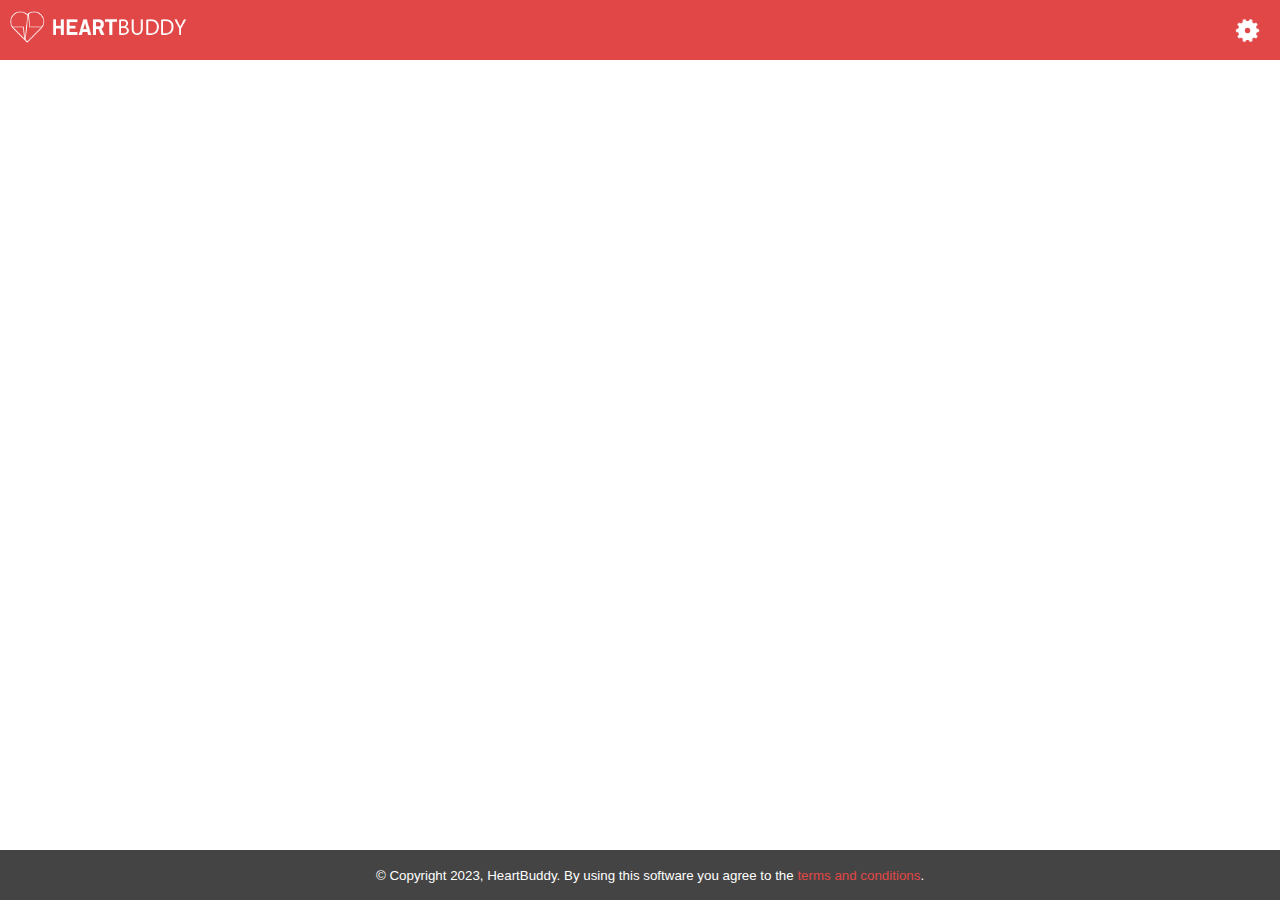
<file: index.html>
<!doctype html>
<html>
<head>
    <link rel="stylesheet" href="css/style.css">
    <link rel="stylesheet" href="css/home.css">
    <link rel="apple-touch-icon" sizes="180x180" href="assets/favicon/apple-touch-icon.png">
    <link rel="icon" type="image/png" sizes="32x32" href="assets/favicon/favicon-32x32.png">
    <link rel="icon" type="image/png" sizes="16x16" href="assets/favicon/favicon-16x16.png">
    <meta name="msapplication-TileColor" content="#da532c">
    <meta name="theme-color" content="#ffffff">
    <title>HeartBuddy</title>
</head>
<body>
    <div class="block-out"></div>
    <!-- Nav bar -->
    <div class="nav-bar">
        <div class="nav-logo">
        <img src="assets/nav-logo.png" height="35px">
        </div>
        <img class="config" src="assets/cog-icon.png"></img>
    </div>
    </div>

    <!-- Main container -->
    <!-- This section of code is missing hrefs to separate pages -->

    <div class="container">
        <div class="hb-logo"><img src="assets/hb-logo.png"></img></div>
        <a href="upload.html"><div class="upload button">Upload ECG File</div></a>
        <a href="upload-results.html"><div class="view-results button">View Results</div></a>
        <a href="tos.html"><div class="tos-agreement button">TOS Agreement</div></a>
    </div>

    <div class="config-page">
        <div class="config-title">Configuration<div class="exit">X</div></div>
        <div class="config-body">
            <div class="toggle-protocol">
                <div class="highlight"></div>
                <div class="option http">HTTP</div>
                <div class="option https">HTTPS</div>
            </div>
            <input class="server-ip" type="text" placeholder="Server IP" />
            <input class="server-port" type="number" placeholder="Server Port" />
            <div class="config-submit button">Submit</div>
        </div>
    </div>
</body>
<footer> <small>&copy; Copyright 2023, HeartBuddy. By using this software you agree to the <a href="tos.html">terms and conditions</a>.</small></footer>
<script src="https://cdnjs.cloudflare.com/ajax/libs/jquery/3.6.3/jquery.min.js" integrity="sha512-STof4xm1wgkfm7heWqFJVn58Hm3EtS31XFaagaa8VMReCXAkQnJZ+jEy8PCC/iT18dFy95WcExNHFTqLyp72eQ==" crossorigin="anonymous" referrerpolicy="no-referrer"></script>
<script src="js/index.js"></script>
</html>
</file>
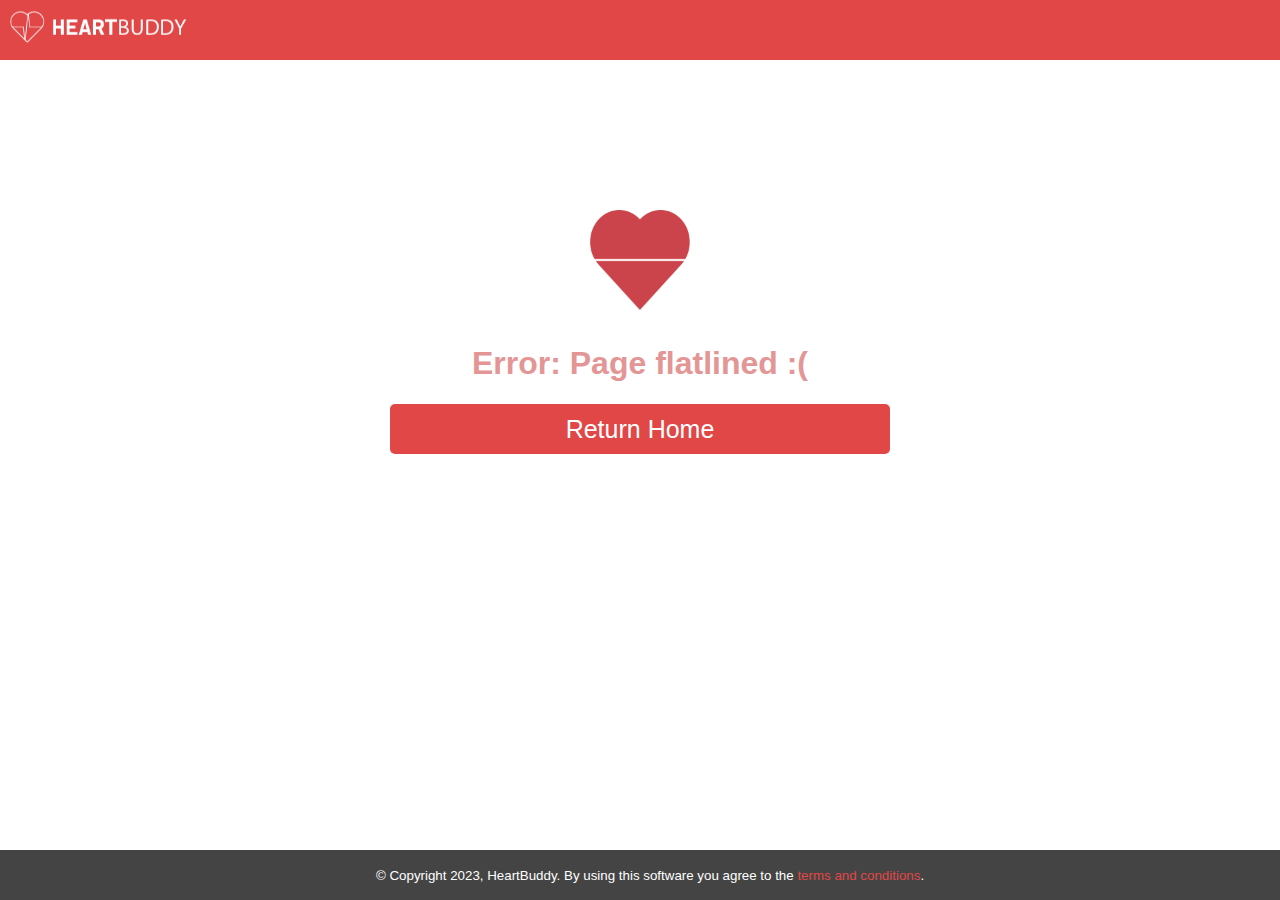
<file: loading.html>
<!doctype html>
<html>
<head>
    <meta http-equiv="Content-Security-Policy" content="upgrade-insecure-requests" />
    <link rel="stylesheet" href="css/style.css">
    <link rel="stylesheet" href="css/loading.css">
    <link rel="stylesheet" href="css/style.css">
    <link rel="stylesheet" href="css/home.css">
    <link rel="apple-touch-icon" sizes="180x180" href="assets/favicon/apple-touch-icon.png">
    <link rel="icon" type="image/png" sizes="32x32" href="assets/favicon/favicon-32x32.png">
    <link rel="icon" type="image/png" sizes="16x16" href="assets/favicon/favicon-16x16.png">
    <link rel="manifest" href="assets/favicon/site.webmanifest">
    <meta name="msapplication-TileColor" content="#da532c">
    <meta name="theme-color" content="#ffffff">
    <title>HeartBuddy</title>
</head>
  <body>

    <!-- Nav bar -->
    <div class="nav-bar">
        <a href="index.html"><div class="nav-logo"><img src="assets/nav-logo.png" height="35px"></div></a>
</div>

    <!-- Main container -->
    <!-- This section of code is missing hrefs to separate pages -->

    <div class="container">
      <div class="loading-anim"><img src="assets/ECG3.gif"</div>
      <div class="loading-text">Loading...</div>
    </div>
  </body>
  <footer> <small>&copy; Copyright 2023, HeartBuddy. By using this software you agree to the <a href="tos.html">terms and conditions</a>.</small></footer>
  <script src="dependencies/jquery-3.6.4.min.js"></script>
  <script src="js/loading.js"></script>
</html>
</file>
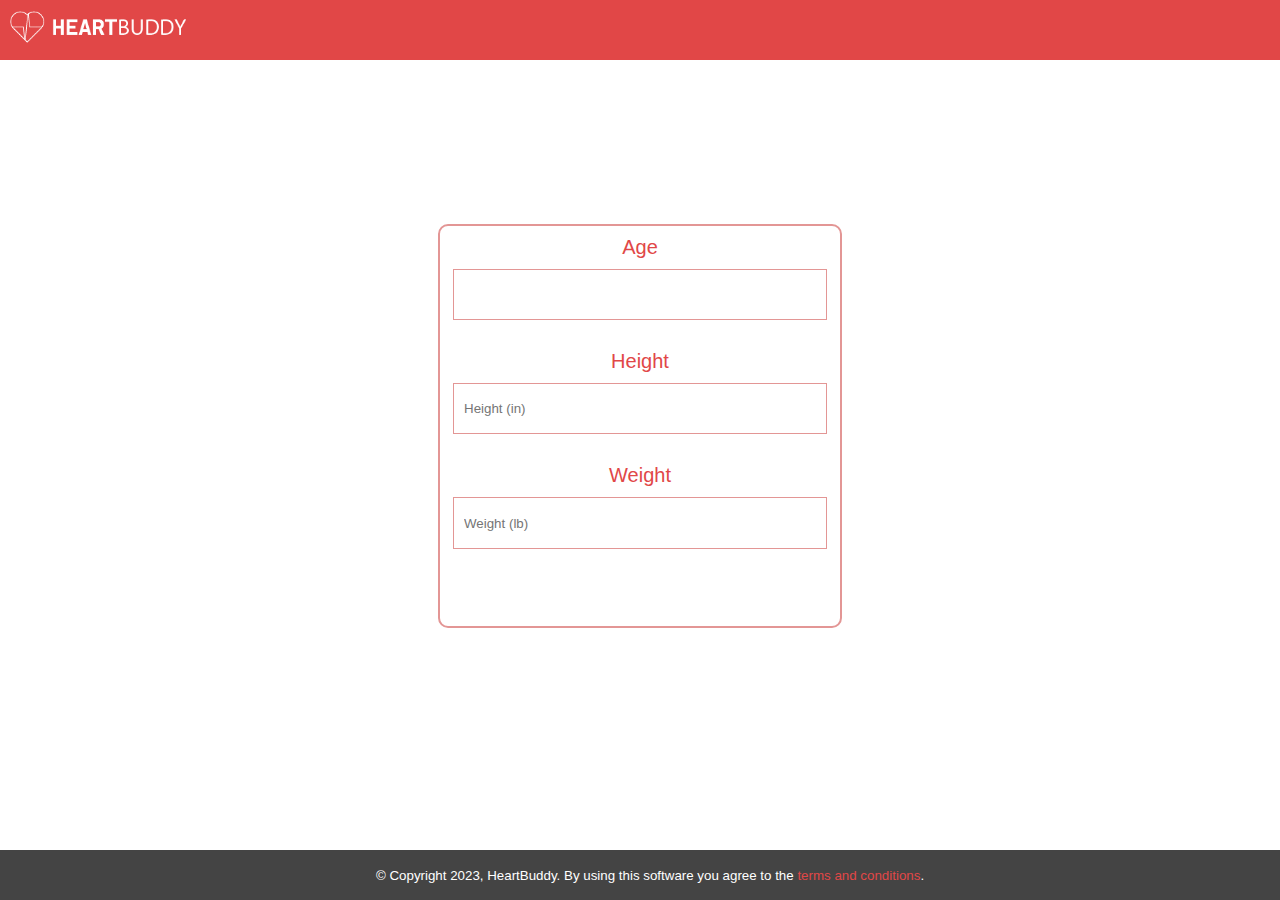
<file: patient.html>
<!doctype html>
<html>
<head>
    <link rel="stylesheet" href="css/style.css">
    <link rel="stylesheet" href="css/patient.css">
    <link rel="stylesheet" href="css/style.css">
    <link rel="stylesheet" href="css/home.css">
    <link rel="apple-touch-icon" sizes="180x180" href="assets/favicon/apple-touch-icon.png">
    <link rel="icon" type="image/png" sizes="32x32" href="assets/favicon/favicon-32x32.png">
    <link rel="icon" type="image/png" sizes="16x16" href="assets/favicon/favicon-16x16.png">
    <link rel="manifest" href="assets/favicon/site.webmanifest">
    <meta name="msapplication-TileColor" content="#da532c">
    <meta name="theme-color" content="#ffffff">
    <title>HeartBuddy</title>
</head>
  <body>

    <!-- Nav bar -->
    <div class="nav-bar">
      <a href="index.html"><div class="nav-logo"><img src="assets/nav-logo.png" height="35px"></div></div></a>
    </div>

    <!-- Main container -->
    <!-- This section of code is missing hrefs to separate pages -->

    <div class="container">
      <div class="hb-logo"><img src="assets/hb-logo.png"></img></div>
      <div class="form">
        <label>Age</label>
        <input class="age" type="number" name="age" min="1" max="110"></input>
        <label>Height</label>
        <input class="height" type="number" name="height" min="12" max="98" placeholder="Height (in)"></input>
        <label>Weight</label>
        <input class="weight" type="number" name="weight" min="10" max="1000" placeholder="Weight (lb)"></input>
        <button class="submit button disabled">Submit</button>
      </div>
    </div>
  </body>
  <footer> <small>&copy; Copyright 2023, HeartBuddy. By using this software you agree to the <a href="tos.html">terms and conditions</a>.</small></footer>
  <script src="dependencies/jquery-3.6.4.min.js"></script>
  <script src="js/patient.js"></script>
</html>
</file>
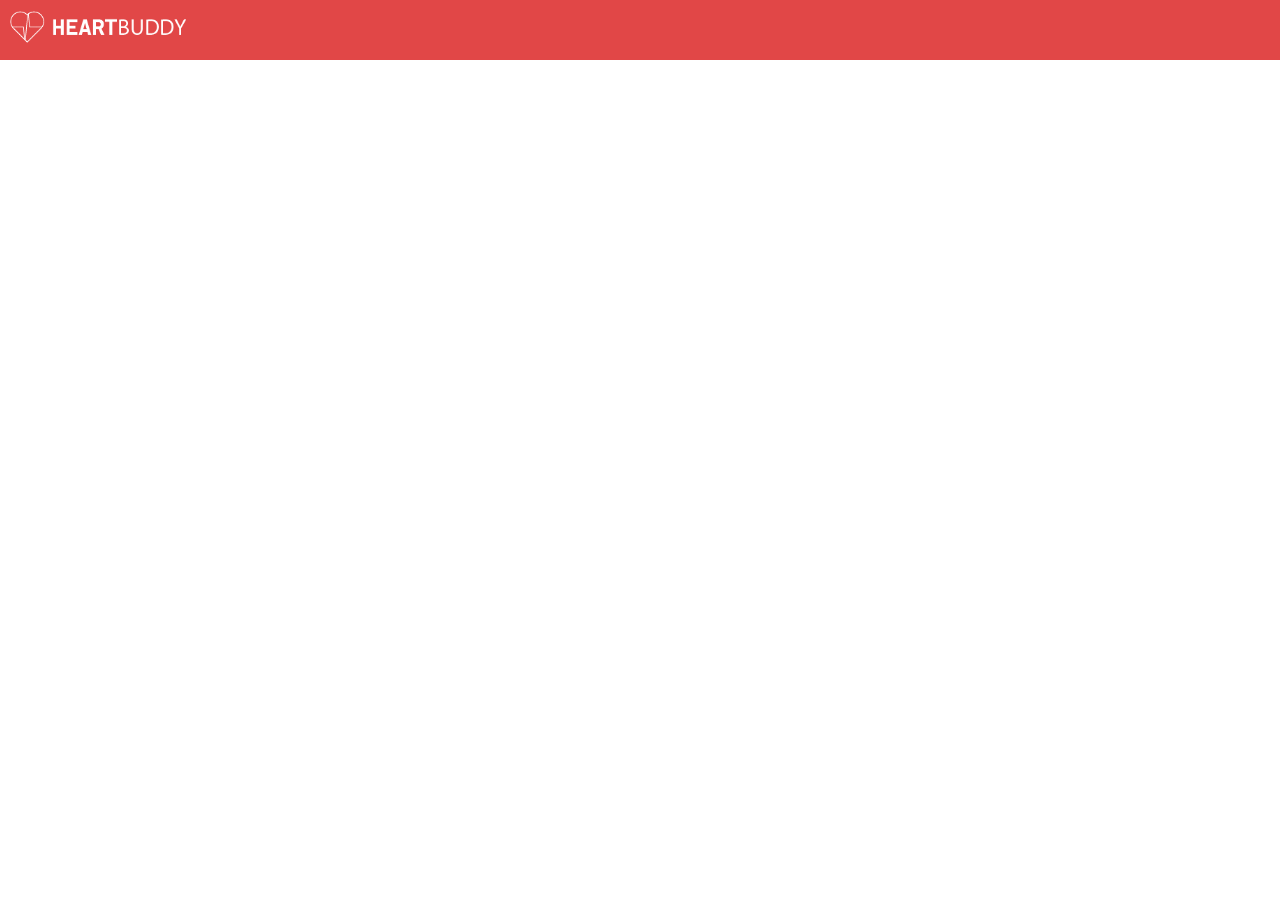
<file: result-upload.html>
<!doctype html>
<html>
<head>
    <link rel="stylesheet" href="css/style.css">
    <link rel="stylesheet" href="css/upload.css">
    <link rel="stylesheet" href="css/style.css">
    <link rel="stylesheet" href="css/home.css">
    <link rel="apple-touch-icon" sizes="180x180" href="assets/favicon/apple-touch-icon.png">
    <link rel="icon" type="image/png" sizes="32x32" href="assets/favicon/favicon-32x32.png">
    <link rel="icon" type="image/png" sizes="16x16" href="assets/favicon/favicon-16x16.png">
    <link rel="manifest" href="assets/favicon/site.webmanifest">
    <meta name="msapplication-TileColor" content="#da532c">
    <meta name="theme-color" content="#ffffff">
    <title>HeartBuddy</title>
</head>
  <body>

    <!-- Nav bar -->
    <div class="nav-bar">
      <a href="index.html"><div class="nav-logo"><img src="assets/nav-logo.png" height="35px"></div></div></a>
    </div>

    <!-- Main container -->
    <!-- This section of code is missing hrefs to separate pages -->

    <div class="container">
      <div class="hb-logo"><img src="assets/hb-logo.png"></img></div>
      <div class="upload-file">Click to upload results file.</div>
      <input class="file-input" type="file" style="display: none;"></input>
      <a href="loading.html"><div class="submit-btn button">Submit</div></a>
    </div>
  </body>
  <script src="https://cdnjs.cloudflare.com/ajax/libs/jquery/3.6.3/jquery.min.js" integrity="sha512-STof4xm1wgkfm7heWqFJVn58Hm3EtS31XFaagaa8VMReCXAkQnJZ+jEy8PCC/iT18dFy95WcExNHFTqLyp72eQ==" crossorigin="anonymous" referrerpolicy="no-referrer"></script>
  <script src="js/upload.js"></script>
</html>
</file>
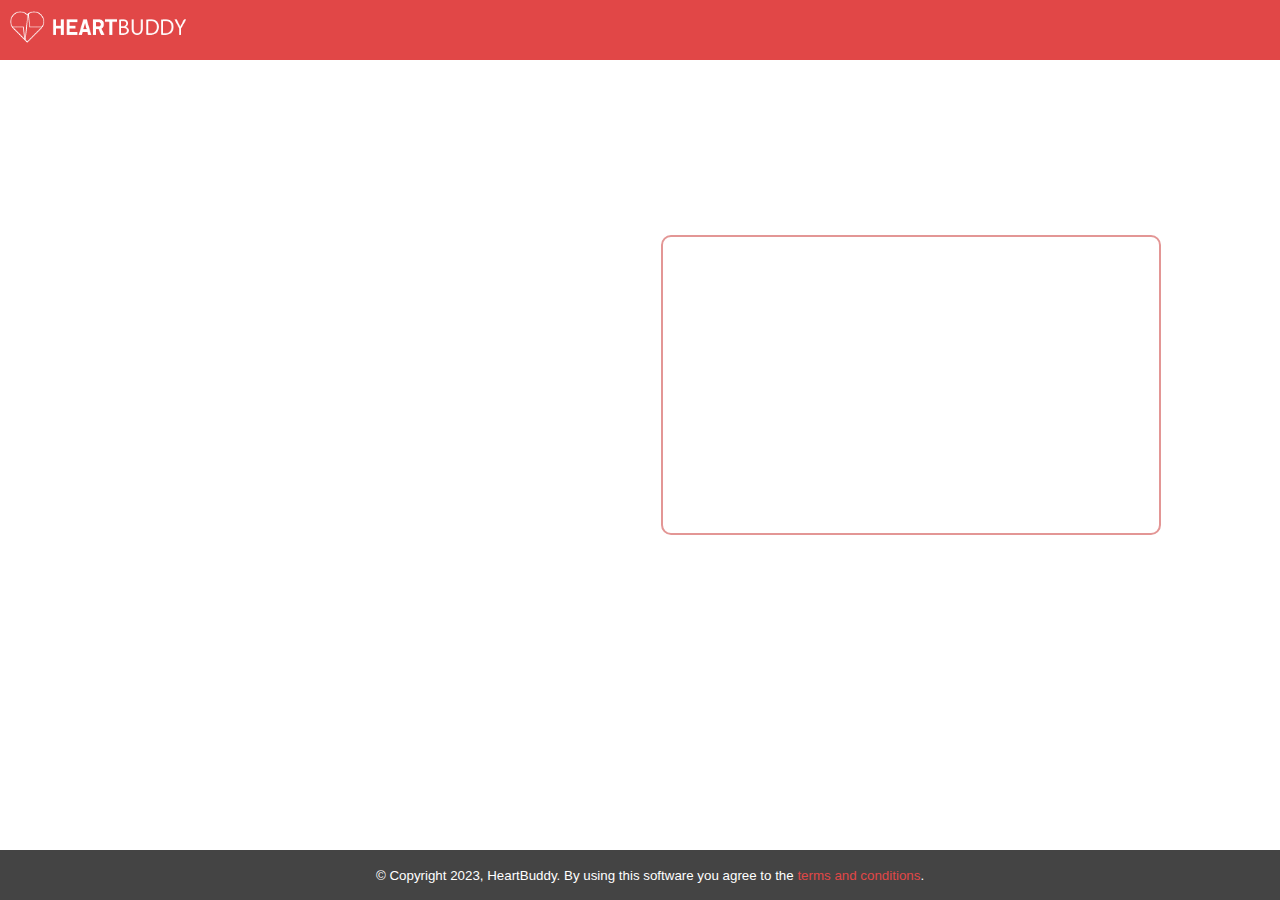
<file: results.html>
﻿<!doctype html>
<html>
<head>
    <link rel="stylesheet" href="css/style.css">
    <link rel="stylesheet" href="css/results.css">
    <link rel="apple-touch-icon" sizes="180x180" href="assets/favicon/apple-touch-icon.png">
    <link rel="icon" type="image/png" sizes="32x32" href="assets/favicon/favicon-32x32.png">
    <link rel="icon" type="image/png" sizes="16x16" href="assets/favicon/favicon-16x16.png">
    <link rel="manifest" href="assets/favicon/site.webmanifest">
    <meta name="msapplication-TileColor" content="#da532c">
    <meta name="theme-color" content="#ffffff">
    <title>HeartBuddy</title>
</head>
  <body>
      <!-- Nav bar -->
      <div class="nav-bar">
          <a href="index.html"><div class="nav-logo"><img src="assets/nav-logo.png" height="35px"></div>
      </div></a>
      </div>

      <!-- Main container -->
      <!-- This section of code is missing hrefs to separate pages -->

      <div class="container">
          <div class="hb-logo"><img src="assets/hb-logo.png"></img></div>
          <div class="results-container">
              <div class="feature-container">
                  Feature Extraction
              </div>
              <div class="rslt-tbl">
              </div>
          </div>
          <a id="download" class="download button">Download</a>
      </div>
  </body>
  <footer> <small>&copy; Copyright 2023, HeartBuddy. By using this software you agree to the <a href="tos.html">terms and conditions</a>.</small></footer>
<script src="dependencies/jquery-3.6.4.min.js"></script>
<script src="js/details.js"></script>
<script src="js/results.js"></script>
</html>
</file>
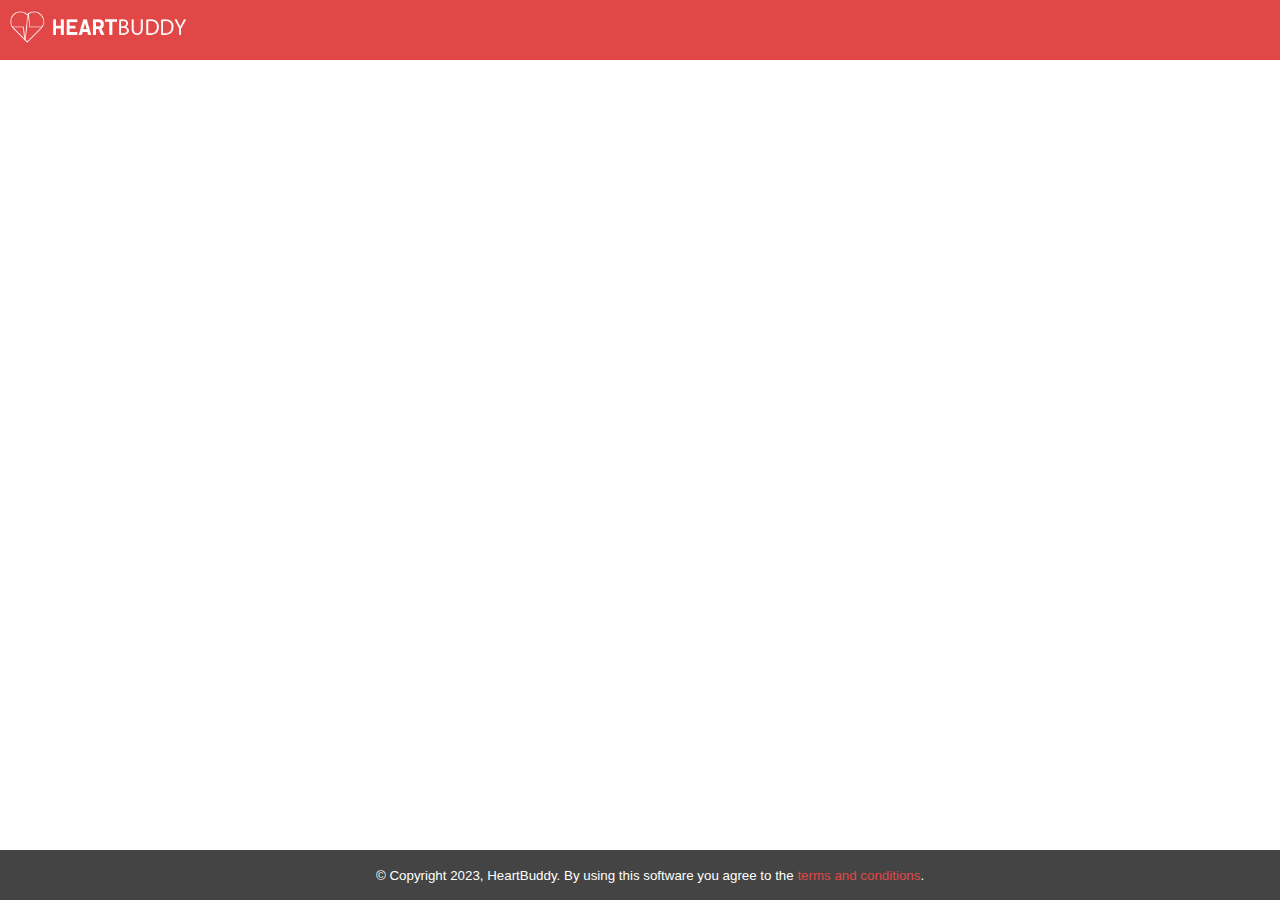
<file: tos.html>
<!doctype html>
<html>
<head>
    <link rel="stylesheet" href="css/style.css">
    <link rel="stylesheet" href="css/tos.css">
    <link rel="stylesheet" href="css/style.css">
    <link rel="stylesheet" href="css/home.css">
    <link rel="apple-touch-icon" sizes="180x180" href="assets/favicon/apple-touch-icon.png">
    <link rel="icon" type="image/png" sizes="32x32" href="assets/favicon/favicon-32x32.png">
    <link rel="icon" type="image/png" sizes="16x16" href="assets/favicon/favicon-16x16.png">
    <link rel="manifest" href="assets/favicon/site.webmanifest">
    <meta name="msapplication-TileColor" content="#da532c">
    <meta name="theme-color" content="#ffffff">
    <title>HeartBuddy</title>
</head>
  <body>

    <!-- Nav bar -->
    <div class="nav-bar">
        <a href="index.html"><div class="nav-logo"><img src="assets/nav-logo.png" height="35px"></div></a>
</div>

    <!-- Main container -->
    <!-- This section of code is missing hrefs to separate pages -->

    <div class="container">
      <div class="hb-logo"><img src="assets/hb-logo.png"></img></div>
      <div class="tos-container">
          <p>Thank you for considering HeartBuddy, our ECG interpretation software, as a consulting tool for healthcare professionals. The following are the terms of service that outline the conditions for the use of our software:</p>
          <ol>
              <li>The HeartBuddy software is intended to be used solely as a consulting tool and is not intended to replace a healthcare professional's judgment or expertise.</li>
              <li>By using HeartBuddy, you agree that HeartBuddy, its affiliates, directors, officers, employees, agents, and representatives will not be held responsible for any misdiagnoses, injuries, or death resulting from the use of the software by healthcare professionals.</li>
              <li>HeartBuddy makes no guarantees or warranties, express or implied, regarding the accuracy, reliability, or completeness of the software's results. The software's interpretations should not be relied upon as the sole basis for medical decision-making.</li>
              <li>HeartBuddy does not provide medical advice or establish a doctor-patient relationship. The software's interpretations are only intended to assist healthcare professionals in making diagnostic and treatment decisions.</li>
              <li>The software's results should be interpreted in the context of the patient's medical history, physical examination, and other diagnostic tests.</li>
              <li>HeartBuddy reserves the right to modify, suspend, or terminate access to the software at any time, without notice or liability.</li>
              <li>You agree to use HeartBuddy in compliance with all applicable laws, regulations, and ethical standards governing the practice of medicine.</li>
          </ol>
          <p>By using HeartBuddy, you acknowledge that you have read and understood these terms of service and agree to be bound by them. If you do not agree to these terms, please do not use the software.</p>
      </div>
    <a href="index.html"><div class="home button">Return Home</div></a>
    </div>
  </body>
  <footer> <small>&copy; Copyright 2023, HeartBuddy. By using this software you agree to the <a href="tos.html">terms and conditions</a>.</small></footer>
  <script src="dependencies/jquery-3.6.4.min.js"></script>
</html>
</file>
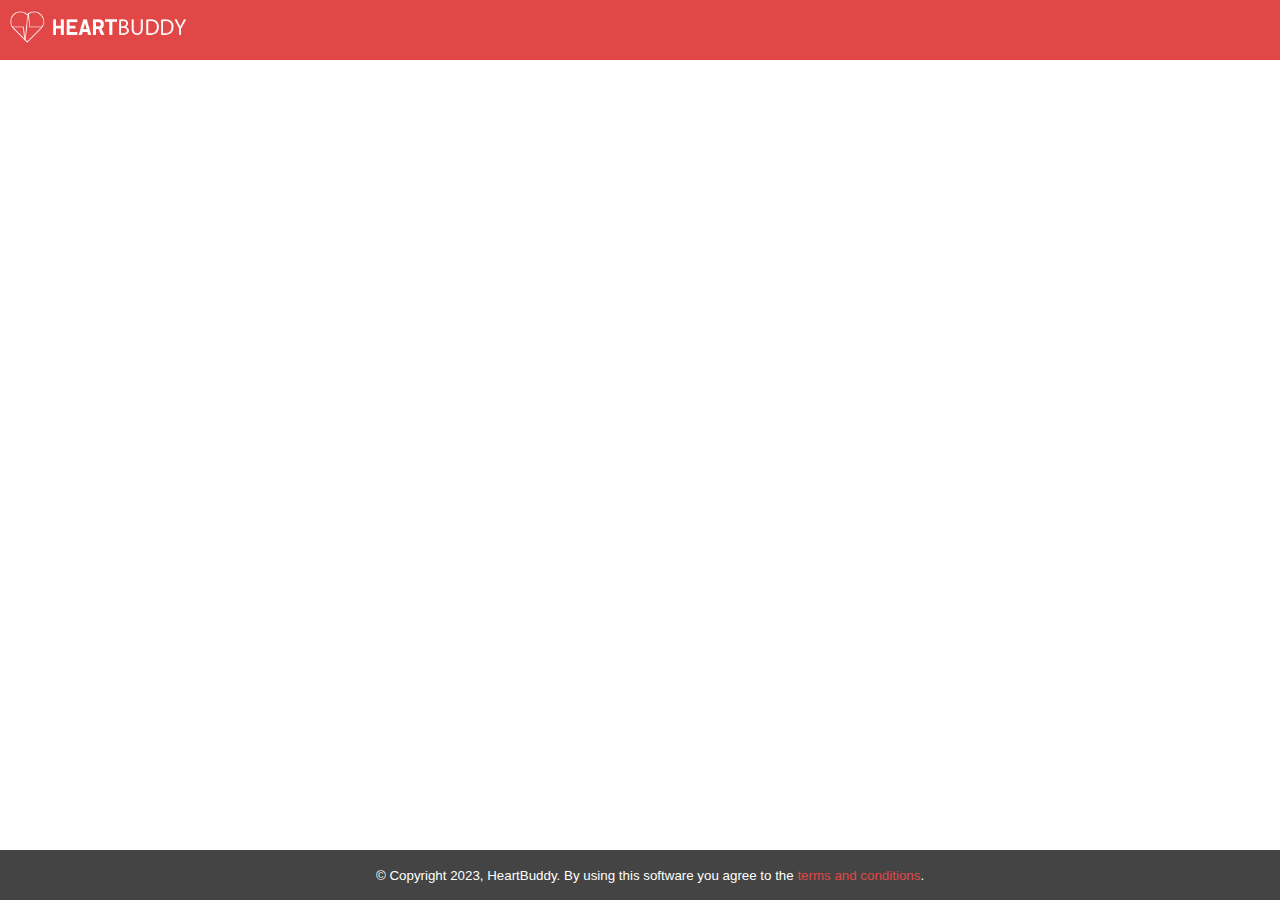
<file: upload-results.html>
<!doctype html>
<html>
<head>
    <link rel="stylesheet" href="css/style.css">
    <link rel="stylesheet" href="css/upload.css">
    <link rel="stylesheet" href="css/style.css">
    <link rel="stylesheet" href="css/home.css">
    <link rel="apple-touch-icon" sizes="180x180" href="assets/favicon/apple-touch-icon.png">
    <link rel="icon" type="image/png" sizes="32x32" href="assets/favicon/favicon-32x32.png">
    <link rel="icon" type="image/png" sizes="16x16" href="assets/favicon/favicon-16x16.png">
    <link rel="manifest" href="assets/favicon/site.webmanifest">
    <meta name="msapplication-TileColor" content="#da532c">
    <meta name="theme-color" content="#ffffff">
    <title>HeartBuddy</title>
</head>
<body>

    <!-- Nav bar -->
    <div class="nav-bar">
        <a href="index.html"><div class="nav-logo"><img src="assets/nav-logo.png" height="35px"></div>
    </div></a>
    </div>

    <!-- Main container -->
    <!-- This section of code is missing hrefs to separate pages -->

    <div class="container" action="upload.php" method="post" enctype="multipart/form-data">
        <div class="hb-logo"><img src="assets/hb-logo.png"></img></div>
        <div class="upload-file">Click to upload results file.</div>
        <input class="file-input" name="results-upload" id="results-upload" type="file" style="display: none;"></input>
        <div id="submit" class="submit-btn button disabled">Submit</div>
    </div>
</body>
<footer> <small>&copy; Copyright 2023, HeartBuddy. By using this software you agree to the <a href="tos.html">terms and conditions</a>.</small></footer>
<script src="dependencies/jquery-3.6.4.min.js"></script>
<script src="js/upload-results.js"></script>
</html>
</file>
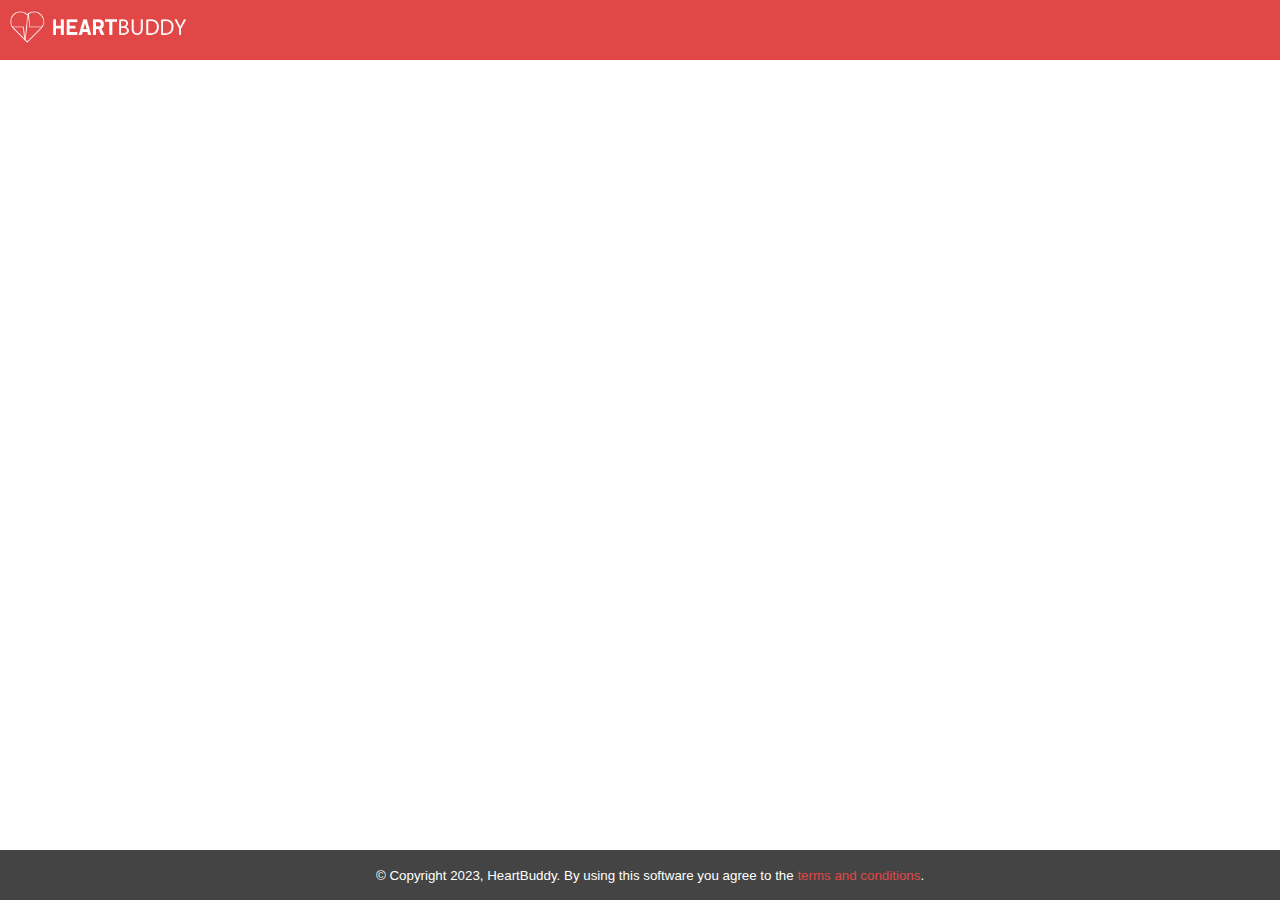
<file: upload.html>
<!doctype html>
<html>
<head>
    <link rel="stylesheet" href="css/style.css">
    <link rel="stylesheet" href="css/upload.css">
    <link rel="stylesheet" href="css/style.css">
    <link rel="stylesheet" href="css/home.css">
    <link rel="apple-touch-icon" sizes="180x180" href="assets/favicon/apple-touch-icon.png">
    <link rel="icon" type="image/png" sizes="32x32" href="assets/favicon/favicon-32x32.png">
    <link rel="icon" type="image/png" sizes="16x16" href="assets/favicon/favicon-16x16.png">
    <link rel="manifest" href="assets/favicon/site.webmanifest">
    <meta name="msapplication-TileColor" content="#da532c">
    <meta name="theme-color" content="#ffffff">
    <title>HeartBuddy</title>
</head>
  <body>

    <!-- Nav bar -->
    <div class="nav-bar">
      <a href="index.html"><div class="nav-logo"><img src="assets/nav-logo.png" height="35px"></div></div></a>
    </div>

    <!-- Main container -->
    <!-- This section of code is missing hrefs to separate pages -->

    <div class="container" action="upload.php" method="post" enctype="multipart/form-data">
      <div class="hb-logo"><img src="assets/hb-logo.png"></img></div>
      <div class="upload-file">Click to upload file.</div>
      <input class="file-input" name="npy-upload" id="npy-upload" type="file" style="display: none;"></input>
      <div id="submit" class="submit-btn button disabled">Submit</div>
    </div>
  </body>
  <footer> <small>&copy; Copyright 2023, HeartBuddy. By using this software you agree to the <a href="tos.html">terms and conditions</a>.</small></footer>
  <script src="dependencies/jquery-3.6.4.min.js"></script>
  <script src="js/upload.js"></script>
</html>
</file>
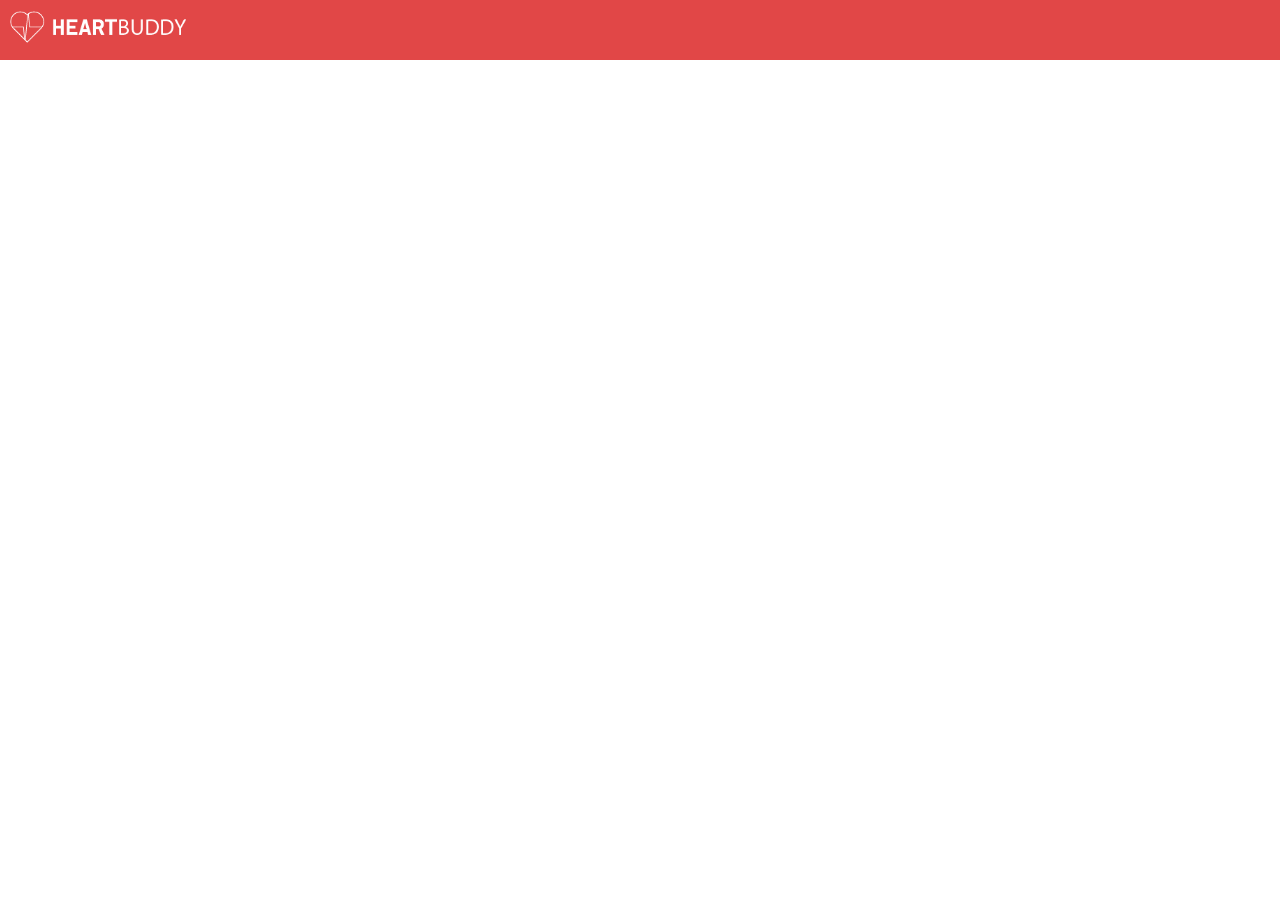
<file: view-upload.html>
<!doctype html>
<html>
  <head>
    <link rel="stylesheet" href="css/style.css">
    <link rel="stylesheet" href="css/upload.css">
    <title>HeartBuddy</title>
  </head>
  <body>

    <!-- Nav bar -->
    <div class="nav-bar">
      <a href="index.html"><div class="nav-logo"><img src="assets/nav-logo.png" height="35px"></div></div></a>
    </div>

    <!-- Main container -->
    <!-- This section of code is missing hrefs to separate pages -->

    <div class="container">
      <div class="hb-logo"><img src="assets/hb-logo.png"></img></div>
      <div class="upload-file">Click to upload file.</div>
      <input class="file-input" type="file" style="display: none;"></input>
      <a href="loading.html"><div class="submit-btn button">Submit</div></a>
    </div>
  </body>
  <script src="https://cdnjs.cloudflare.com/ajax/libs/jquery/3.6.3/jquery.min.js" integrity="sha512-STof4xm1wgkfm7heWqFJVn58Hm3EtS31XFaagaa8VMReCXAkQnJZ+jEy8PCC/iT18dFy95WcExNHFTqLyp72eQ==" crossorigin="anonymous" referrerpolicy="no-referrer"></script>
  <script src="js/upload.js"></script>
</html>
</file>
<file: css/style.css>
:root{
  --dark-red: #E14747;
  --light-red: #e39695;
}

body{
  padding: 0;
  margin: 0;
  background: #ffffff;
  font-family: Arial;
  user-select: none;
}

.nav-bar{
  display: flex;
  padding: 0;
  margin: 0;
  height: 60px;
  background: var(--dark-red);
  align-items: center;
}

.nav-bar .nav-logo {
  margin-left: 10px;
  cursor: pointer;
  animation: fadeInSlideLeft 500ms ease-in-out forwards;
}

.container{
  display: flex;
  flex-direction: column;
  align-items: center;
  justify-content: center;
  margin-top: 30px;
}

.container .hb-logo{
  opacity: 0;
  animation: fadeIn 500ms ease-in-out forwards;
  animation-delay: 200ms;
  margin-bottom: 10px;
}

.container .hb-logo img {
    width: 100px;
    height: 100px;
}

.button{
  display: flex;
  align-items: center;
  justify-content: center;
  width: 33%;
  height: 100px;
  background: var(--dark-red);
  color: white;
  font-size: 25px;
  margin-bottom: 10px;
  cursor: pointer;
  border-radius: 5px;
  transition: all 100ms ease-in-out;
  transform: scale(0);
  animation: popIn 300ms ease-in-out forwards;
}

.button:hover{
  background: var(--light-red);
  transform: scale(1.05);
}

a{
  text-decoration: none;
  color: white;
  display: contents;
}

footer {
    position: absolute;
    bottom: 0px;
    padding: 10px;
    color: white;
    width: 100%;
    height: 30px;
    background: #444;
    text-align: center;
    line-height: 30px;
}

footer a{
    color: var(--dark-red);
}

@keyframes fadeIn{
  0%
  {
    opacity: 0;
  }

  100%
  {
    opacity: 1;
  }
}


@keyframes fadeInSlideLeft{
  0%
  {
    transform: translateX(50px);
    opacity: 0;
  }

  100%
  {
    transform: translateX(0px);
    opacity: 1;
  }
}

@keyframes popIn{
  0%
  {
    transform: scale(0);
  }

  90%
  {
    transform: scale(1.05);
  }

  100%
  {
    transform: scale(1);
  }
}

@keyframes fadeInTop{
  0%
  {
    display: flex;
    transform: translateY(-50px);
    opacity: 0;
  }

  100%
  {
    display: flex;
    transform: translateY(0px);
    opacity: 1;
  }
}

@keyframes circleFill {
    0% {
        stroke-dasharray: 0, 100;
    }
}
</file>
<file: css/home.css>
:root {
    font-family: 'Roboto', sans-serif;
    padding: 0;
    margin: 0;
    width: 100%;
}

body {
    padding: 0;
    margin: 0;
    background: #ffffff;
    font-family: Arial;
    overflow: hidden;
}

.nav-bar {
    display: flex;
    padding: 0;
    margin: 0;
    height: 60px;
    background: var(--dark-red);
    align-items: center;
    justify-content: space-between;
}

    .nav-bar .nav-logo {
        margin-left: 10px;
        cursor: pointer;
        animation: fadeInSlideLeft 500ms ease-in-out forwards;
    }

.nav-bar .config{
    width: 25px;
    height: 25px;
    margin-right: 20px;
    cursor: pointer;
}

.nav-bar .config img{
    width: 25px;
    height: 25px;
}

.nav-bar .config:hover{
    animation: rotateCog 1s linear infinite;
}

.config-title{
    margin: 0;
    background: var(--dark-red);
    display: flex;
    flex-direction: row;
    justify-content: space-between;
    align-items: center;
    height: 50px;
    color: white;
    padding: 10px;
}

.config-title .exit{
    cursor: pointer;
    margin-right: 10px;
}

.block-out {
    position: absolute;
    margin: 0;
    padding: 0;
    width: 100%;
    height: 100%;
    background: black;
    z-index: 100;
    opacity: 0.3;
    display: none;
}
.config-page > .config-title,
.config-page > .config-body
{
    display: none;
}

.config-page{
    margin: 0;
    padding: 0;
    position: absolute;
    left: 50%;
    top: 50%;
    transform: translate(-50%, -50%);
    width: 500px;
    height: 320px;
    background: white;
    display: flex;
    flex-direction: column;
    border-radius: 10px;
    overflow: hidden;
    z-index: 101;
    display: none;
}

body {
    font-family: Arial;
}

.toggle-protocol {
    position: relative;
    display: flex;
    flex-direction: row;
    background: #777;
    width: 150px;
    height: 25px;
    align-content: center;
    justify-content: space-between;
    border-radius: 10px;
    background: #dfe6e9;
    overflow: hidden;
    margin-bottom: 15px;
}

.highlight {
    position: absolute;
    background: var(--dark-red);
    width: 50%;
    height: 100%;
    transition: all 100ms ease-in-out;
}

.option {
    position: absolute;
    display: flex;
    align-items: center;
    justify-content: center;
    width: 50%;
    height: 100%;
    color: white;
    cursor: pointer;
}

.http {
    left: 0px;
    right: auto;
}

.https {
    right: 0px;
    left: auto;
}

.config-body{
    margin-top: 15px;
    display: flex;
    flex-direction: column;
    align-items: center;
    justify-content: center;
    vertical-align: middle;
    padding: 15px;
}
 .config-body input {
        width: 80%;
        height: 30px;
        outline: none;
        margin-bottom: 20px;
        border: 1px solid var(--light-red);
        padding-left: 10px;
    }

.config-submit{
    height: 40px !important;
    width: 80% !important;
}

.container {
    display: flex;
    flex-direction: column;
    align-items: center;
    justify-content: center;
    margin-top: 50px;
}

    .container .hb-logo {
        opacity: 0;
        animation: fadeIn 500ms ease-in-out forwards;
        animation-delay: 200ms;
    }

.button {
    display: flex;
    align-items: center;
    justify-content: center;
    width: 33%;
    height: 100px;
    background: var(--dark-red);
    color: white;
    font-size: 25px;
    margin-bottom: 10px;
    cursor: pointer;
    border-radius: 5px;
    transition: all 100ms ease-in-out;
    transform: scale(0);
    animation: popIn 300ms ease-in-out forwards;
}

    .button:hover {
        background: var(--light-red);
        transform: scale(1.05);
    }

.upload {
    animation-delay: 200ms;
}

.view-results {
    animation-delay: 300ms;
}

.tos-agreement {
    animation-delay: 400ms;
}

@keyframes fadeIn {
    0% {
        opacity: 0;
    }

    100% {
        opacity: 1;
    }
}


@keyframes fadeInSlideLeft {
    0% {
        transform: translateX(50px);
        opacity: 0;
    }

    100% {
        transform: translateX(0px);
        opacity: 1;
    }
}

@keyframes popIn {
    0% {
        transform: scale(0);
    }

    90% {
        transform: scale(1.05);
    }

    100% {
        transform: scale(1);
    }
}

@keyframes rotateCog {
    0%{
        transform: rotate(0deg);
    }

    100%{
        transform: rotate(360deg);
    }
}
</file>
<file: css/loading.css>
body{
  overflow: hidden;
  position: absolute;
  width: 100%;
  height: 100%;
  display: flex;
  justify-content: center; /*centers items on the line (the x-axis by default)*/
  align-items: center; /*centers items on the cross-axis (y by default)*/
}

.nav-bar{
  position: absolute;
  top: 0;
  width: 100%;
}

.container{
  width: 100%;
  height: 100%;
  display: flex;
  flex-direction: column;
  align-items: center;
  justify-content: center;
  text-align: center;
}

.loading-anim img{
  width: 400px;
  height: 400px;
}

.loading-text{
  font-size: 30px;
  color: var(--dark-red);
}
</file>
<file: css/patient.css>
.container .hb-logo img{
  width: 200px;
}

.form{
  display: flex;
  width: 400px;
  height: 400px;
  align-items: center;
  justify-content: center;
  text-align: center;
  flex-direction: column;
  border: 2px solid var(--light-red);
  border-radius: 10px;
}

label{
  color: var(--dark-red);
  font-size: 20px;
  margin: 10px;
}

input{
  width: 90%;
  height: 50px;
  outline: none;
  margin-bottom: 20px;
  border: 1px solid var(--light-red);
  padding-left: 10px;
}

.submit{
  border: none;
  height: 50px !important;
  width: 90% !important;
}

.disabled {
    opacity: 0.5;
    cursor: default;
    pointer-events: none;
}

.incorrect{
    border: 2px solid red;
}
</file>
<file: css/upload.css>
.container{
  display: flex;
  flex-direction: column;
  align-items: center;
  justify-content: center;
  margin-top: 40px;
}

.container .hb-logo{
  opacity: 0;
  animation: fadeIn 500ms ease-in-out forwards;
  animation-delay: 200ms;
  width: 100px;
  height: 100px;
}

.upload-file{
  width: 600px;
  height: 300px;
  border: 2px solid var(--light-red);
  border-radius: 10px;
  display: flex;
  align-items: center;
  justify-content: center;
  color: var(--dark-red);
  font-size: 20px;
  opacity: 0;
  animation: fadeInTop 500ms ease-in-out forwards;
  animation-delay: 300ms;
  cursor: pointer;
}

.submit-btn{
    border: 0px;
  height: 75px;
  animation-delay: 400ms;
  margin-top: 10px;
}

.disabled{
    opacity: 0.5;
    cursor: default;
    pointer-events: none;
}
</file>
<file: css/results.css>
body {
    overflow: hidden;
}

.container{
  display: flex;
  flex-direction: column;
  align-items: center;
  justify-content: center;
  margin-top: 40px;
}

.container .hb-logo img{
  width: 100px;
  height: 100px;
}

.container .hb-logo{
  opacity: 0;
  animation: fadeIn 500ms ease-in-out forwards;
  animation-delay: 200ms;
}

.results-container{
  display: flex;
  flex-direction: row;
  justify-content: center;
  align-items: center;
}

.feature-container{
  display: flex;
  flex-direction: column;
  justify-content: center;
  align-items: center;
  width: 500px;
  height: 300px;
  font-size: 20px;
  color: var(--dark-red);
  margin: 20px;
  opacity: 0;
  animation: fadeIn 500ms ease-in-out forwards;
  animation-delay: 500ms;
  border: 1px solid var(--light-red);
  border-radius: 15px;
  overflow: hidden;
}

.feature-container img{
  margin-bottom: 10px;
  width: 400px;
  height: 260px;
  object-fit: cover;
}

.rslt-tbl, .result {
    box-sizing: border-box; /* Add this to both parent and child elements */
}

.rslt-tbl{
  display: block;
  flex-direction: column;
  justify-content: center;
  align-items: start;
  width: 500px;
  height: 300px;
  border: 2px solid var(--light-red);
  border-radius: 10px;
  overflow-y: auto;
  animation: popIn 500ms ease-in-out forwards;
}

.rslt-tbl::-webkit-scrollbar {
    width: 10px;
}

/* Handle */
.rslt-tbl::-webkit-scrollbar-thumb {
    background: var(--light-red);
}

.result{
  display: flex;
  flex-direction: row;
  width: 95%;
  height: 70px; 
  min-height: 70px;
  border: 2px solid var(--light-red);
  border-radius: 10px;
  margin: 7px;
  justify-content: space-between;
  align-items: center;
  color: white;
  font-size: 20px;
  opacity: 0;
  animation-name: fadeInTop;
  animation-duration: 500ms;
  animation-timing-function: ease-in-out;
  animation-fill-mode: forwards;
  cursor: pointer;
  transition: all 100ms ease-in-out;
}

.result:hover{
    border: 3px solid var(--light-red);
    opacity: 0.8 !important;
}

.abnorm {
  margin-left: 10px;
}

.confidence {
  margin-right: 10px;
}

.donut{
    width: 20px;
    height: 20px;
}

.download{
  animation-delay: 400ms;
  height: 50px;
  margin-top: 20px;
}

.block-out {
    position: absolute;
    margin: 0;
    padding: 0;
    width: 100%;
    height: 100%;
    background: black;
    z-index: 100;
    opacity: 0.3;
}

.pop-up {
    width: 900px;
    height: 500px;
    display: block;
    position: absolute;
    top: 50%;
    left: 50%;
    transform: translate(-50%, -50%);
    z-index: 101;
}

.pop-up .title{
    height: 75px;
    width: 100%;
    background: var(--dark-red);
    text-align: center;
    line-height: 75px;
    font-size: 35px;
    color: white;
    padding: 20px;
    border-top-left-radius: 15px;
    border-top-right-radius: 15px;
}

.pop-body {
    background: white;
    width: 100%;
    height: 400px;
    padding: 20px;
    box-shadow: 10px 10px 10px 10px rgba(0, 0, 0, 0.1);
    font-size: 20px;
    overflow-y: scroll;
    border-bottom-left-radius: 15px;
    border-bottom-right-radius: 15px;
}

.pop-body::-webkit-scrollbar {
    width: 10px;
}

/* Handle */
::-webkit-scrollbar-thumb {
    background: var(--light-red);
}

.pop-body .title{
    background: var(--dark-red);
    color: white;
    font-size: 30px;
    text-align: center;
    padding: 0;
}

.pop-up .exit{
    position: relative;
    top: 15px;
    right: -10px;
    float: right;
    font-size: 25px;
    cursor: pointer;
    color: white;
}

.pop-up h1{
    color: var(--light-red);
}

.pop-up ul {
    list-style: none;
    list-style-type: "\2665";
    margin: 0;
    padding-left: 10px;
}

.pop-up ul li{
    padding-left: 10px;
}

.pop-up ul li::marker {
    color: var(--dark-red);
}

.pop-up a{
    color: var(--light-red);
    font-size: 20px;
}
</file>
<file: css/tos.css>
.container{
  display: flex;
  flex-direction: column;
  align-items: center;
  justify-content: center;
  margin-top: 50px;
}

.container .hb-logo{
  opacity: 0;
  animation: fadeIn 500ms ease-in-out forwards;
  animation-delay: 200ms;
}

.container .hb-logo img{
  width: 150px;
}

.tos-container{
  width: 66%;
  height: 300px;
  overflow-y: scroll;
  padding: 20px;
  border: 2px solid var(--light-red);
  border-radius: 10px;
  opacity: 0;
  animation: fadeIn 500ms ease-in-out forwards;
  animation-delay: 400ms;
}

.home{
  animation-delay: 500ms;
  margin-top: 15px;
  height: 50px !important;
}

li{
    margin-bottom: 10px;
}
</file>
